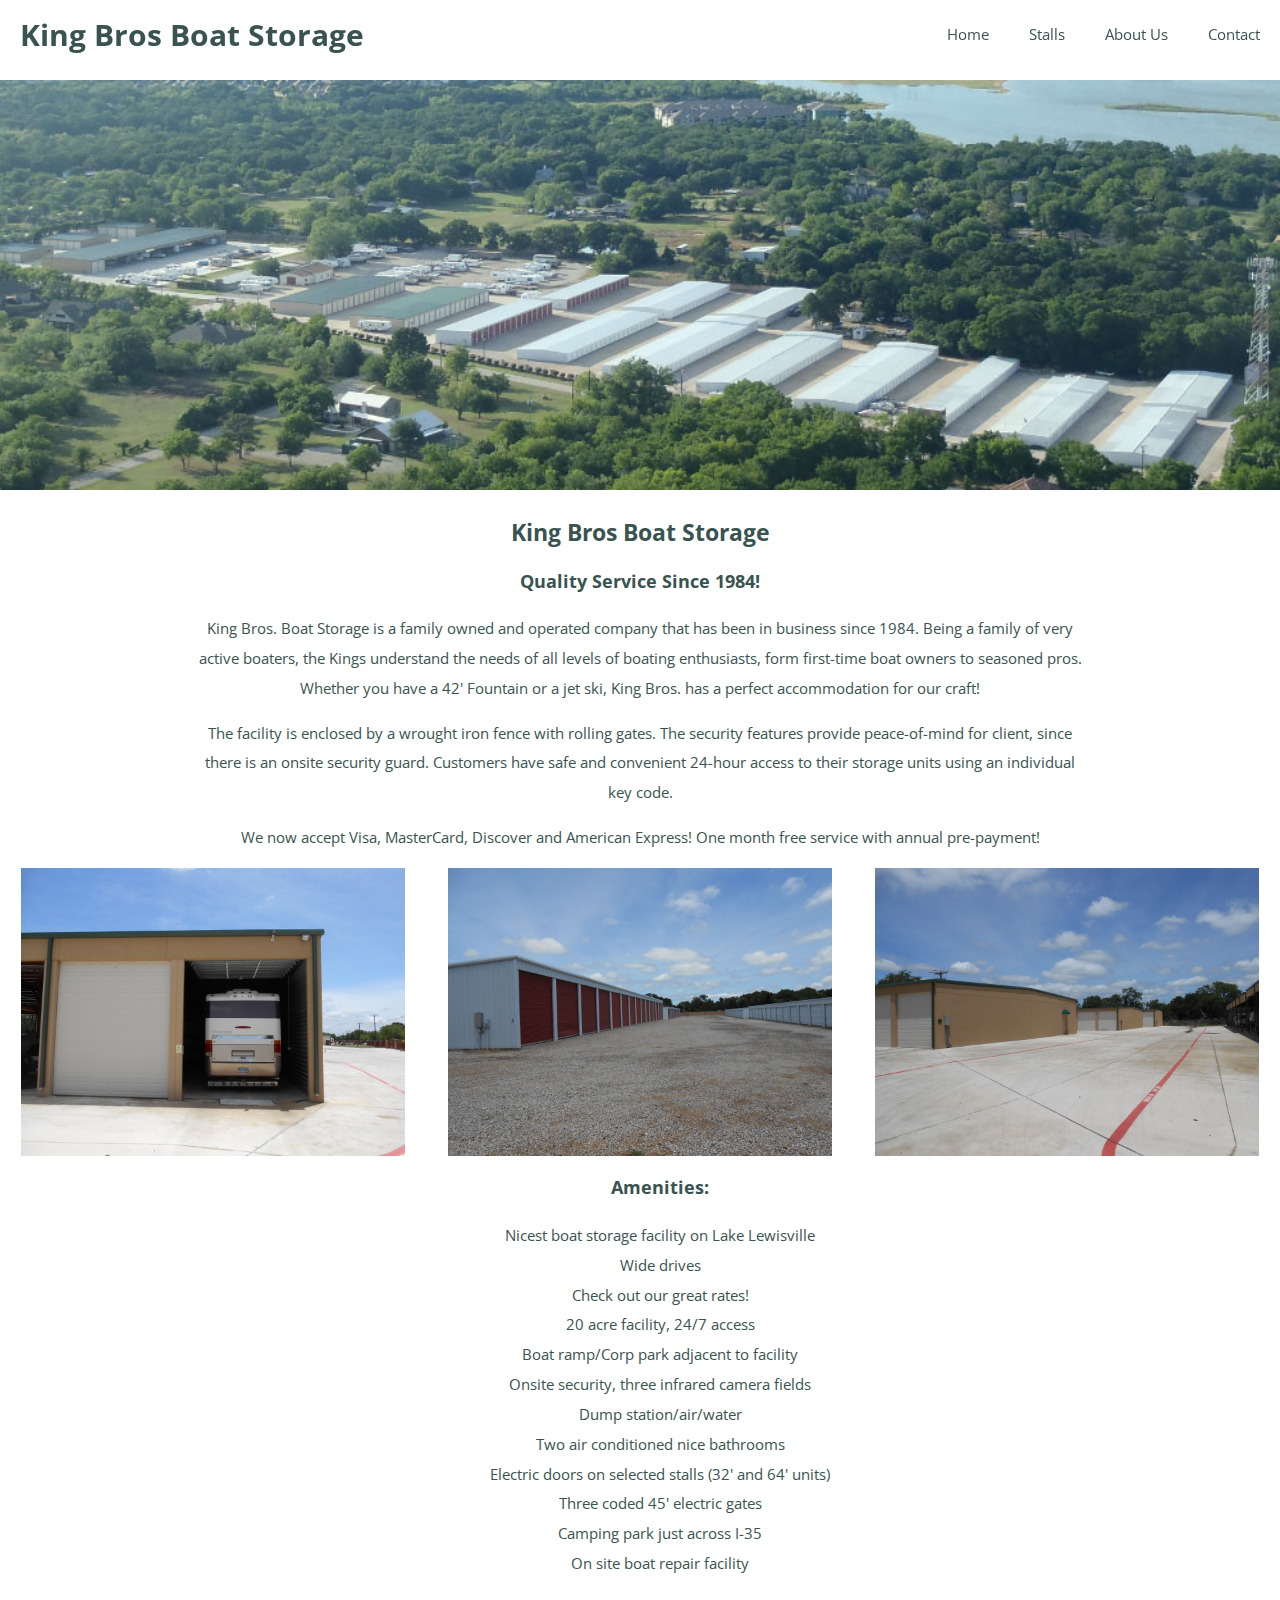
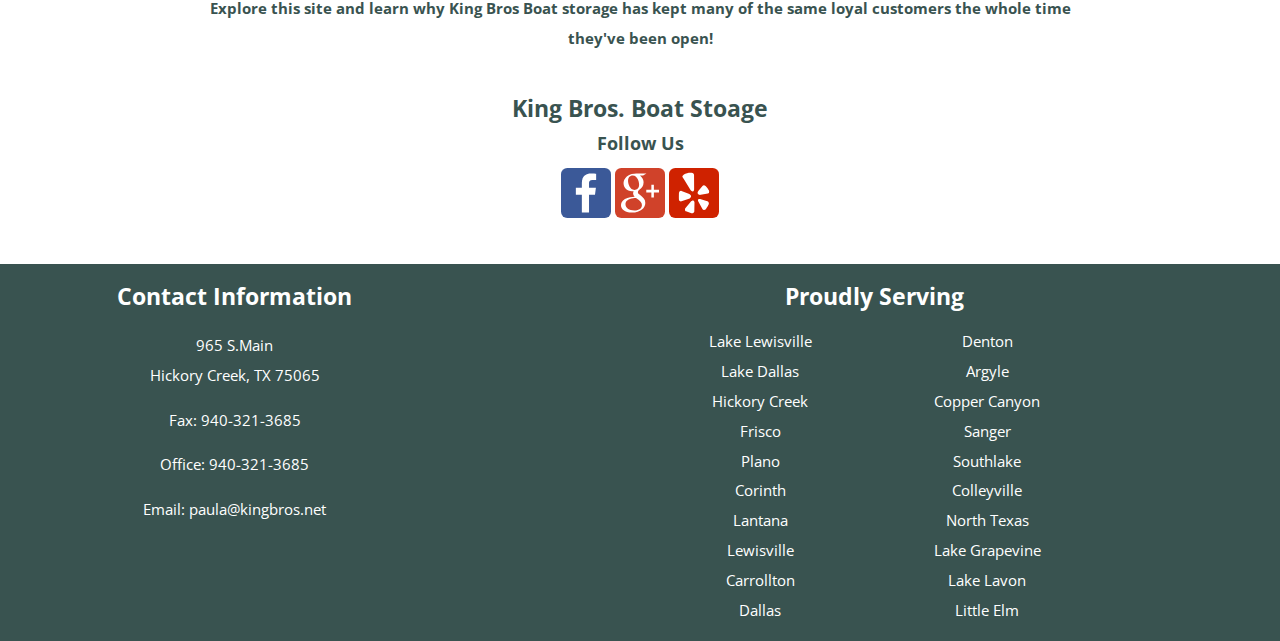
<file: index.html>
<!DOCTYPE html>
<html lang="en">
  <head>
    <title>King Bros. Boat Storage | Welcome</title>
    <meta charset="utf-8">
    <meta name="viewport" content="width=device-width, initial-scale=1">
    <meta name="description" content="Qualtiy boat storage business for lake Lewisville, Texas.">
    <meta name="keywords" content="boat storage, stalls, lake lewisville">
    <meta name="author" content="Tiffany Ray">
    <link href="css-stylesheets/homepagess.css" type="text/css" rel="stylesheet">
    <link href="https://fonts.googleapis.com/css?family=Open+Sans" rel="stylesheet">
  </head>
  <body>


    <header class="nav_bar">
      <div class="overlay-menu"></div>
      <h1>King Bros Boat Storage</h1>
      <nav class="nav-menu"> 
        <div id="mobile-menu" class="burger">
          <div class="line"></div>
          <div class="line"></div>
          <div class="line"></div>
        </div>
        <ul class="nav-ul">
          <li><a href="index.html" class="block">Home</a></li>
          <li><a href="stalls.html" class="block">Stalls</a></li>
          <li><a href="about-us.html" class="block">About Us</a></li>
          <li><a href="contact.html" class="block">Contact</a></li>
        </ul>
      </nav>
    </header>

    <div class="header-img">
      <img src="img/birdseye-view.jpg" alt="">
    </div>

    <main>
      <div class="section_a">
        <h2>King Bros Boat Storage</h2>
          <h3>Quality Service Since 1984!</h3>
          <p>King Bros. Boat Storage is a family owned and operated company that has been in business since 1984. Being a family of very active boaters, the Kings understand the needs of all levels of boating enthusiasts, form first-time boat owners to seasoned pros. Whether you have a 42' Fountain or a jet ski, King Bros. has a perfect accommodation for our craft!</p>
          <p>The facility is enclosed by a wrought iron fence with rolling gates. The security features provide peace-of-mind for client, since there is an onsite security guard. Customers have safe and convenient 24-hour access to their storage units using an individual key code.</p>
          <p>We now accept Visa, MasterCard, Discover and American Express! One month free service with annual pre-payment!</p>
      </div>
<!-- Div for photos -->
      <div class="photo_slider">
        <div>
          <img src="img/gallery-1.JPG">
        </div>
        <div>
          <img src="img/gallery-2.JPG">
        </div>
        <div>
          <img src="img/gallery-3.JPG">
        </div>
      </div>
      <div class="section_a">
        <ul><h3>Amenities:</h3>
          <li>Nicest boat storage facility on Lake Lewisville</li>
          <li>Wide drives</li>
          <li>Check out our great rates!</li>
          <li>20 acre facility, 24/7 access</li>
          <li>Boat ramp/Corp park adjacent to facility</li>
          <li>Onsite security, three infrared camera fields</li>
          <li>Dump station/air/water</li>
          <li>Two air conditioned nice bathrooms</li>
          <li>Electric doors on selected stalls (32' and 64' units)</li>
          <li>Three coded 45' electric gates</li>
          <li>Camping park just across I-35</li>
          <li>On site boat repair facility</li>
    	   </ul>
    	   <p><strong>Explore this site and learn why King Bros Boat storage has kept many of the same loyal customers the whole time they've been open!</strong></p>
    	  </div>
    </main>

  <footer>
    <div class="footer_header">
      <h2 class="footer_header-title">King Bros. Boat Stoage</h2>
      <h3 class="footer_header-follow">Follow Us</h3>
      <div class="footer_social">
        <!-- Facebook -->
        <a href="https://www.facebook.com/pages/King-Bros-Boat-Storage/121901761202083" class="footer_social-icon" target="_blank"><?xml version="1.0" ?><svg height="50" id="Layer_1" version="1.1" viewBox="0 0 512 512" width="50" xml:space="preserve" xmlns="http://www.w3.org/2000/svg" xmlns:cc="http://creativecommons.org/ns#" xmlns:dc="http://purl.org/dc/elements/1.1/" xmlns:inkscape="http://www.inkscape.org/namespaces/inkscape" xmlns:rdf="http://www.w3.org/1999/02/22-rdf-syntax-ns#" xmlns:sodipodi="http://sodipodi.sourceforge.net/DTD/sodipodi-0.dtd" xmlns:svg="http://www.w3.org/2000/svg"><defs id="defs12"/><g id="g5991"><rect height="512" id="rect2987" rx="64" ry="64" style="fill:#3b5998;fill-opacity:1;fill-rule:nonzero;stroke:none" width="512" x="0" y="0"/><path d="M 286.96783,455.99972 V 273.53753 h 61.244 l 9.1699,-71.10266 h -70.41246 v -45.39493 c 0,-20.58828 5.72066,-34.61942 35.23496,-34.61942 l 37.6554,-0.0112 V 58.807915 c -6.5097,-0.87381 -28.8571,-2.80794 -54.8675,-2.80794 -54.28803,0 -91.44995,33.14585 -91.44995,93.998125 v 52.43708 h -61.40181 v 71.10266 h 61.40039 v 182.46219 h 73.42707 z" id="f_1_" style="fill:#ffffff"/></g></svg></a>
        <!-- Google Social -->
        <a href="#" class="footer_social-icon"><?xml version="1.0" ?><svg height="50" id="Layer_1" version="1.1" viewBox="0 0 512 512" width="50" xml:space="preserve" xmlns="http://www.w3.org/2000/svg" xmlns:cc="http://creativecommons.org/ns#" xmlns:dc="http://purl.org/dc/elements/1.1/" xmlns:inkscape="http://www.inkscape.org/namespaces/inkscape" xmlns:rdf="http://www.w3.org/1999/02/22-rdf-syntax-ns#" xmlns:sodipodi="http://sodipodi.sourceforge.net/DTD/sodipodi-0.dtd" xmlns:svg="http://www.w3.org/2000/svg"><defs id="defs12"/><g id="g5956"><rect height="512" id="rect2987" rx="64" ry="64" style="fill:#d0422a;fill-opacity:1;fill-rule:nonzero;stroke:none" width="512" x="0" y="0"/><g id="g9-4" transform="matrix(1.5183435,0,0,1.5183435,-132.96848,-113.47295)"><g id="g11"><path d="m 263.2,262.02 -12.355,-9.595 c -3.762,-3.121 -8.91,-7.24 -8.91,-14.779 0,-7.571 5.148,-12.385 9.612,-16.841 14.393,-11.329 28.771,-23.383 28.771,-48.791 0,-26.125 -16.438,-39.866 -24.317,-46.389 h 21.243 l 22.295,-14.008 h -67.548 c -18.535,0 -45.246,4.386 -64.802,20.531 -14.743,12.714 -21.93,30.249 -21.93,46.034 0,26.793 20.576,53.955 56.903,53.955 3.434,0 7.185,-0.337 10.962,-0.688 -1.697,4.128 -3.413,7.565 -3.413,13.4 0,10.64 5.47,17.168 10.29,23.346 -15.434,1.064 -44.252,2.771 -65.498,15.829 -20.229,12.032 -26.389,29.542 -26.389,41.903 0,25.44 23.981,49.135 73.7,49.135 58.965,0 90.176,-32.623 90.176,-64.922 0.01,-23.732 -13.7,-35.41 -28.79,-48.12 z m -44.909,-39.51 c -29.497,0 -42.861,-38.131 -42.861,-61.141 0,-8.959 1.695,-18.206 7.531,-25.43 5.5,-6.879 15.077,-11.344 24.018,-11.344 28.436,0 43.184,38.475 43.184,63.219 0,6.191 -0.682,17.161 -8.566,25.095 -5.516,5.499 -14.742,9.601 -23.306,9.601 z m 0.335,138.156 c -36.679,0 -60.332,-17.547 -60.332,-41.943 0,-24.391 21.93,-32.642 29.479,-35.373 14.389,-4.844 32.909,-5.519 35.999,-5.519 3.428,0 5.143,0 7.871,0.345 26.078,18.555 37.398,27.807 37.398,45.375 0,21.271 -17.494,37.115 -50.415,37.115 z" id="path13-7" style="fill:#ffffff"/><polygon id="polygon15" points="349.78,273.703 349.78,239.142 384.245,239.142 384.245,221.987 349.78,221.987 349.78,187.634 332.812,187.634 332.812,221.987 298.517,221.987 298.517,239.142 332.812,239.142 332.812,273.703 " style="fill:#ffffff"/></g></g></g></svg></a>
        <!-- Yelp -->
        <a href="#" class="footer_social-icon"><?xml version="1.0" ?><svg height="50" id="Layer_1" version="1.1" viewBox="0 0 512 512" width="50" xml:space="preserve" xmlns="http://www.w3.org/2000/svg" xmlns:cc="http://creativecommons.org/ns#" xmlns:dc="http://purl.org/dc/elements/1.1/" xmlns:inkscape="http://www.inkscape.org/namespaces/inkscape" xmlns:rdf="http://www.w3.org/1999/02/22-rdf-syntax-ns#" xmlns:sodipodi="http://sodipodi.sourceforge.net/DTD/sodipodi-0.dtd" xmlns:svg="http://www.w3.org/2000/svg"><defs id="defs12"/><g id="g3781" transform="translate(297.22034,0)"><rect height="512" id="rect2987" rx="64" ry="64" style="fill:#cf2200;fill-opacity:1;fill-rule:nonzero;stroke:none" width="512" x="-297.22034" y="5.6843419e-014"/><path d="m -144.16236,66.782475 c 21.00377,-16.51353 61.369651,-21.24114 77.983381,-18.01335 16.63221,3.20313 25.31981,12.49959 25.42001,23.82615 l 0.9634,144.381225 c 0.0693,11.34505 -5.81587,21.76369 -13.09614,23.16487 -7.31878,1.37498 -18.08889,-5.36577 -24.0142,-15.01524 L -152.66499,101.33095 c -5.86828,-9.669505 -17.71738,-13.925435 8.50263,-34.548475 z m -25.15333,274.556475 76.272361,-26.99075 c 10.6252,-3.775 20.14672,-14.26147 21.2134,-23.36835 1.02506,-9.10995 -6.69142,-19.92321 -17.17173,-24.06816 l -80.569921,-31.94958 c -10.49263,-4.14958 -22.58683,5.68485 -25.77454,21.77141 0,0 -1.92065,56.02083 0,67.61868 1.94068,11.59014 15.40368,20.76637 26.03043,16.98675 z m 133.042331,13.48458 c 0.21581,-11.37279 -5.84826,-21.18411 -13.48921,-21.88547 -7.65483,-0.70753 -19.79373,5.8128 -27.03545,14.48036 l -53.204591,63.79588 c -7.24173,8.6691 -3.64862,29.02854 6.91185,32.88678 l 55.630831,19.31589 c 10.58667,3.85979 29.24127,-7.54693 29.45553,-18.87966 l 1.73104,-89.71378 z M 95.972041,339.97168 29.261281,320.793 c -10.81633,-3.11064 -23.09551,-2.81624 -27.25279,0.70597 -4.16807,3.47289 -3.12297,14.47419 2.31372,24.39957 l 42.10771,77.05544 c 5.43669,9.91921 27.21272,8.21899 33.20741,-1.4058 0,0 25.376849,-37.43252 30.038189,-51.47511 4.67829,-14.06879 -2.89329,-26.99537 -13.703479,-30.10139 z M 112.21737,231.62641 c -3.00891,-9.75273 -23.860079,-38.48532 -35.158889,-48.27505 -11.28339,-9.82056 -24.19764,-8.59203 -31.47172,0.0309 l -42.98943,51.21613 c -7.28798,8.61669 -9.2379,22.29087 -4.37925,30.32027 4.85247,8.03865 17.80525,12.589 28.79115,10.12114 l 74.365589,-13.78516 c 13.41522,-3.22163 13.89769,-19.88468 10.84255,-29.62817 z" id="Yelp_3_" style="fill:#ffffff"/></g></svg></a>
        <!--
        <a href="#"><img src=""></a>
        <a href="#"><img src=""></a>
      -->
      </div>
    </div>
    <div class="footer_container">
      <div class="footer_contact">
        <h2>Contact Information</h2>
        <div class="footer_info">
          <p>965 S.Main<br>Hickory Creek, TX 75065</p>
          <p>Fax: 940-321-3685</p>
          <p>Office: 940-321-3685</p>
          <p>Email: paula@kingbros.net</p>
         </div>
      </div>
      <div class="footer_cities">
         <h2 class="footer_cities--header">Proudly Serving</h2>
         <div class="cities">
           <p>Lake Lewisville<br>Lake Dallas<br>Hickory Creek<br>Frisco<br>Plano<br>Corinth<br>Lantana<br>Lewisville<br>Carrollton<br>Dallas</p>
           <p>Denton<br>Argyle<br>Copper Canyon<br>Sanger<br>Southlake<br>Colleyville<br>North Texas<br>Lake Grapevine<br>Lake Lavon<br>Little Elm</p>
         </div>
      </div>
    </div>
  </footer>
  <script
  src="https://code.jquery.com/jquery-3.3.1.js"
  integrity="sha256-2Kok7MbOyxpgUVvAk/HJ2jigOSYS2auK4Pfzbm7uH60=" crossorigin="anonymous">
    </script>
  <script src="responsive-navbar.js"></script>
  </body>
</html>
</file>
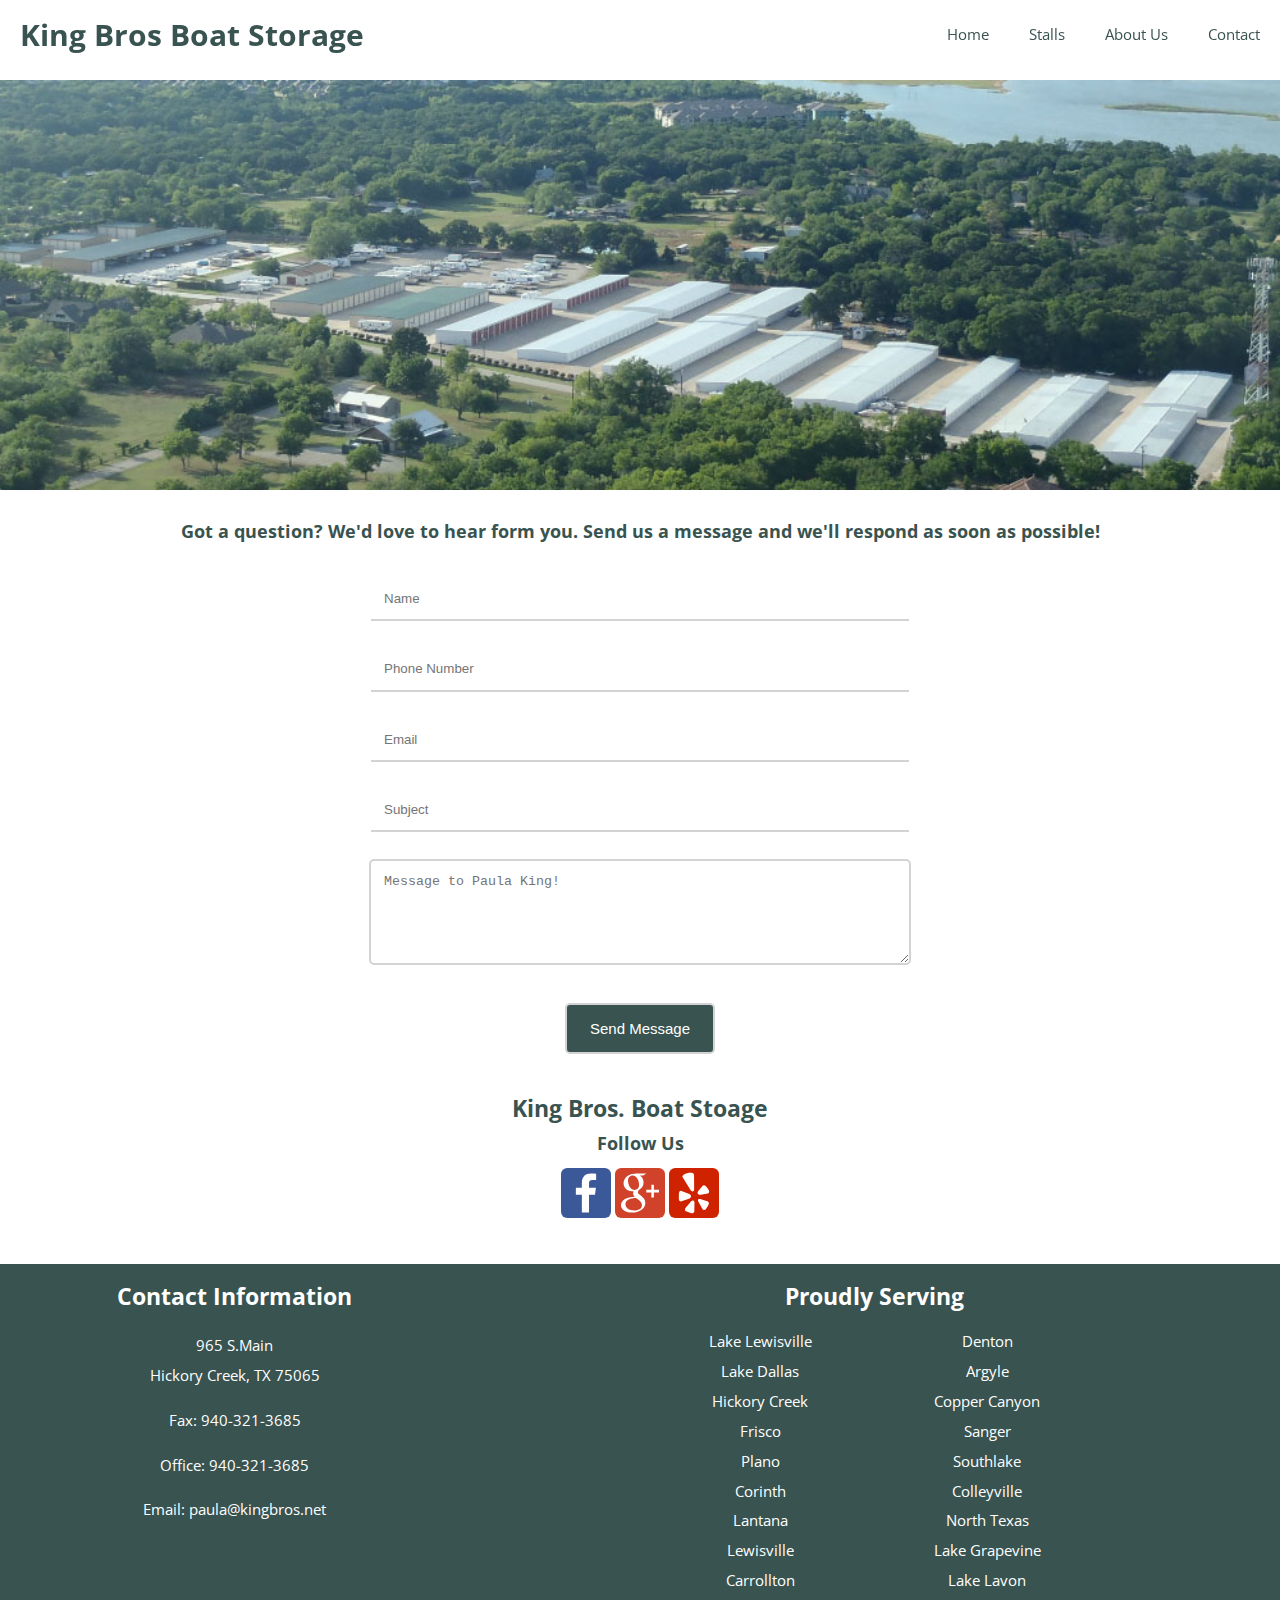
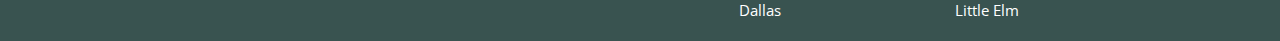
<file: contact.html>
<!DOCTYPE HTML>
<html lang="en">
  <head>
    <title>King Bros. | Contact Us</title>
    <meta charset="utf-8">
    <meta name="viewport" content="width=devide-width, initial-scale=1">
    <meta name="description" content="Qualtiy boat storage business for lake Lewisville, Texas.">
    <meta name="keywords" content="boat storage, stalls, lake lewisville">
    <meta name="author" content="Tiffany Ray">
    <link href="css-stylesheets/homepagess.css" type="text/css" rel="stylesheet">
    <link href="css-stylesheets/contactcss.css" type="text/css" rel="stylesheet">
    <link href="https://fonts.googleapis.com/css?family=Open+Sans" rel="stylesheet">
  </head>

  <body>
    <header class="nav_bar">
        <div class="overlay-menu"></div>
        <h1>King Bros Boat Storage</h1>
        <nav class="nav-menu"> 
          <div id="mobile-menu" class="burger">
            <div class="line"></div>
            <div class="line"></div>
            <div class="line"></div>
          </div>
          <ul class="nav-ul">
            <li><a href="index.html" class="block">Home</a></li>
            <li><a href="stalls.html" class="block">Stalls</a></li>
            <li><a href="about-us.html" class="block">About Us</a></li>
            <li><a href="contact.html" class="block">Contact</a></li>
          </ul>
        </nav>
      </header>

    <div class="header-img">
      <img src="img/birdseye-view.jpg" alt="">
    </div>

    <div class="contact">
      <h3>Got a question? We'd love to hear form you. Send us a message and we'll respond as soon as possible!</h3>
        <form class="contact_form">
          <div>
            <input id="name" type="text" name="name" maxlength="30" placeholder="Name" required />
          </div>
          <div>
            <input id="number" type="tel" name="phone number" placeholder="Phone Number"/>
          </div>
          <div>
            <input id="email" type="text" name="email" placeholder="Email" required />
          </div>
          <div>
            <input id="subject" type="text" name="subject" placeholder="Subject" required />
          </div>
          <div>
            <textarea id="message" type="text" name="message" placeholder="Message to Paula King!" rows="5" required></textarea>
          </div>
          <input id="submit" type="submit" value="Send Message" />
        </form>
    </div>
    <footer>
      <div class="footer_header">
        <h2 class="footer_header-title">King Bros. Boat Stoage</h2>
        <h3 class="footer_header-follow">Follow Us</h3>
        <div class="footer_social">
          <!-- Facebook -->
          <a href="#" class="footer_social-icon"><?xml version="1.0" ?><svg height="50" id="Layer_1" version="1.1" viewBox="0 0 512 512" width="50" xml:space="preserve" xmlns="http://www.w3.org/2000/svg" xmlns:cc="http://creativecommons.org/ns#" xmlns:dc="http://purl.org/dc/elements/1.1/" xmlns:inkscape="http://www.inkscape.org/namespaces/inkscape" xmlns:rdf="http://www.w3.org/1999/02/22-rdf-syntax-ns#" xmlns:sodipodi="http://sodipodi.sourceforge.net/DTD/sodipodi-0.dtd" xmlns:svg="http://www.w3.org/2000/svg"><defs id="defs12"/><g id="g5991"><rect height="512" id="rect2987" rx="64" ry="64" style="fill:#3b5998;fill-opacity:1;fill-rule:nonzero;stroke:none" width="512" x="0" y="0"/><path d="M 286.96783,455.99972 V 273.53753 h 61.244 l 9.1699,-71.10266 h -70.41246 v -45.39493 c 0,-20.58828 5.72066,-34.61942 35.23496,-34.61942 l 37.6554,-0.0112 V 58.807915 c -6.5097,-0.87381 -28.8571,-2.80794 -54.8675,-2.80794 -54.28803,0 -91.44995,33.14585 -91.44995,93.998125 v 52.43708 h -61.40181 v 71.10266 h 61.40039 v 182.46219 h 73.42707 z" id="f_1_" style="fill:#ffffff"/></g></svg></a>
          <!-- Google Social -->
          <a href="#" class="footer_social-icon"><?xml version="1.0" ?><svg height="50" id="Layer_1" version="1.1" viewBox="0 0 512 512" width="50" xml:space="preserve" xmlns="http://www.w3.org/2000/svg" xmlns:cc="http://creativecommons.org/ns#" xmlns:dc="http://purl.org/dc/elements/1.1/" xmlns:inkscape="http://www.inkscape.org/namespaces/inkscape" xmlns:rdf="http://www.w3.org/1999/02/22-rdf-syntax-ns#" xmlns:sodipodi="http://sodipodi.sourceforge.net/DTD/sodipodi-0.dtd" xmlns:svg="http://www.w3.org/2000/svg"><defs id="defs12"/><g id="g5956"><rect height="512" id="rect2987" rx="64" ry="64" style="fill:#d0422a;fill-opacity:1;fill-rule:nonzero;stroke:none" width="512" x="0" y="0"/><g id="g9-4" transform="matrix(1.5183435,0,0,1.5183435,-132.96848,-113.47295)"><g id="g11"><path d="m 263.2,262.02 -12.355,-9.595 c -3.762,-3.121 -8.91,-7.24 -8.91,-14.779 0,-7.571 5.148,-12.385 9.612,-16.841 14.393,-11.329 28.771,-23.383 28.771,-48.791 0,-26.125 -16.438,-39.866 -24.317,-46.389 h 21.243 l 22.295,-14.008 h -67.548 c -18.535,0 -45.246,4.386 -64.802,20.531 -14.743,12.714 -21.93,30.249 -21.93,46.034 0,26.793 20.576,53.955 56.903,53.955 3.434,0 7.185,-0.337 10.962,-0.688 -1.697,4.128 -3.413,7.565 -3.413,13.4 0,10.64 5.47,17.168 10.29,23.346 -15.434,1.064 -44.252,2.771 -65.498,15.829 -20.229,12.032 -26.389,29.542 -26.389,41.903 0,25.44 23.981,49.135 73.7,49.135 58.965,0 90.176,-32.623 90.176,-64.922 0.01,-23.732 -13.7,-35.41 -28.79,-48.12 z m -44.909,-39.51 c -29.497,0 -42.861,-38.131 -42.861,-61.141 0,-8.959 1.695,-18.206 7.531,-25.43 5.5,-6.879 15.077,-11.344 24.018,-11.344 28.436,0 43.184,38.475 43.184,63.219 0,6.191 -0.682,17.161 -8.566,25.095 -5.516,5.499 -14.742,9.601 -23.306,9.601 z m 0.335,138.156 c -36.679,0 -60.332,-17.547 -60.332,-41.943 0,-24.391 21.93,-32.642 29.479,-35.373 14.389,-4.844 32.909,-5.519 35.999,-5.519 3.428,0 5.143,0 7.871,0.345 26.078,18.555 37.398,27.807 37.398,45.375 0,21.271 -17.494,37.115 -50.415,37.115 z" id="path13-7" style="fill:#ffffff"/><polygon id="polygon15" points="349.78,273.703 349.78,239.142 384.245,239.142 384.245,221.987 349.78,221.987 349.78,187.634 332.812,187.634 332.812,221.987 298.517,221.987 298.517,239.142 332.812,239.142 332.812,273.703 " style="fill:#ffffff"/></g></g></g></svg></a>
          <!-- Yelp -->
          <a href="#" class="footer_social-icon"><?xml version="1.0" ?><svg height="50" id="Layer_1" version="1.1" viewBox="0 0 512 512" width="50" xml:space="preserve" xmlns="http://www.w3.org/2000/svg" xmlns:cc="http://creativecommons.org/ns#" xmlns:dc="http://purl.org/dc/elements/1.1/" xmlns:inkscape="http://www.inkscape.org/namespaces/inkscape" xmlns:rdf="http://www.w3.org/1999/02/22-rdf-syntax-ns#" xmlns:sodipodi="http://sodipodi.sourceforge.net/DTD/sodipodi-0.dtd" xmlns:svg="http://www.w3.org/2000/svg"><defs id="defs12"/><g id="g3781" transform="translate(297.22034,0)"><rect height="512" id="rect2987" rx="64" ry="64" style="fill:#cf2200;fill-opacity:1;fill-rule:nonzero;stroke:none" width="512" x="-297.22034" y="5.6843419e-014"/><path d="m -144.16236,66.782475 c 21.00377,-16.51353 61.369651,-21.24114 77.983381,-18.01335 16.63221,3.20313 25.31981,12.49959 25.42001,23.82615 l 0.9634,144.381225 c 0.0693,11.34505 -5.81587,21.76369 -13.09614,23.16487 -7.31878,1.37498 -18.08889,-5.36577 -24.0142,-15.01524 L -152.66499,101.33095 c -5.86828,-9.669505 -17.71738,-13.925435 8.50263,-34.548475 z m -25.15333,274.556475 76.272361,-26.99075 c 10.6252,-3.775 20.14672,-14.26147 21.2134,-23.36835 1.02506,-9.10995 -6.69142,-19.92321 -17.17173,-24.06816 l -80.569921,-31.94958 c -10.49263,-4.14958 -22.58683,5.68485 -25.77454,21.77141 0,0 -1.92065,56.02083 0,67.61868 1.94068,11.59014 15.40368,20.76637 26.03043,16.98675 z m 133.042331,13.48458 c 0.21581,-11.37279 -5.84826,-21.18411 -13.48921,-21.88547 -7.65483,-0.70753 -19.79373,5.8128 -27.03545,14.48036 l -53.204591,63.79588 c -7.24173,8.6691 -3.64862,29.02854 6.91185,32.88678 l 55.630831,19.31589 c 10.58667,3.85979 29.24127,-7.54693 29.45553,-18.87966 l 1.73104,-89.71378 z M 95.972041,339.97168 29.261281,320.793 c -10.81633,-3.11064 -23.09551,-2.81624 -27.25279,0.70597 -4.16807,3.47289 -3.12297,14.47419 2.31372,24.39957 l 42.10771,77.05544 c 5.43669,9.91921 27.21272,8.21899 33.20741,-1.4058 0,0 25.376849,-37.43252 30.038189,-51.47511 4.67829,-14.06879 -2.89329,-26.99537 -13.703479,-30.10139 z M 112.21737,231.62641 c -3.00891,-9.75273 -23.860079,-38.48532 -35.158889,-48.27505 -11.28339,-9.82056 -24.19764,-8.59203 -31.47172,0.0309 l -42.98943,51.21613 c -7.28798,8.61669 -9.2379,22.29087 -4.37925,30.32027 4.85247,8.03865 17.80525,12.589 28.79115,10.12114 l 74.365589,-13.78516 c 13.41522,-3.22163 13.89769,-19.88468 10.84255,-29.62817 z" id="Yelp_3_" style="fill:#ffffff"/></g></svg></a>
          <!--
          <a href="#"><img src=""></a>
          <a href="#"><img src=""></a>
        -->
        </div>
      </div>
      <div class="footer_container">
        <div class="footer_contact">
          <h2>Contact Information</h2>
          <div class="footer_info">
            <p>965 S.Main<br>Hickory Creek, TX 75065</p>
            <p>Fax: 940-321-3685</p>
            <p>Office: 940-321-3685</p>
            <p>Email: paula@kingbros.net</p>
           </div>
        </div>
        <div class="footer_cities">
           <h2 class="footer_cities--header">Proudly Serving</h2>
           <div class="cities">
             <p>Lake Lewisville<br>Lake Dallas<br>Hickory Creek<br>Frisco<br>Plano<br>Corinth<br>Lantana<br>Lewisville<br>Carrollton<br>Dallas</p>
             <p>Denton<br>Argyle<br>Copper Canyon<br>Sanger<br>Southlake<br>Colleyville<br>North Texas<br>Lake Grapevine<br>Lake Lavon<br>Little Elm</p>
           </div>
        </div>
      </div>
    </footer>
    <script
  src="https://code.jquery.com/jquery-3.3.1.js"
  integrity="sha256-2Kok7MbOyxpgUVvAk/HJ2jigOSYS2auK4Pfzbm7uH60=" crossorigin="anonymous">
    </script>
    <script src="responsive-navbar.js"></script>
  </body>
</html>
</file>
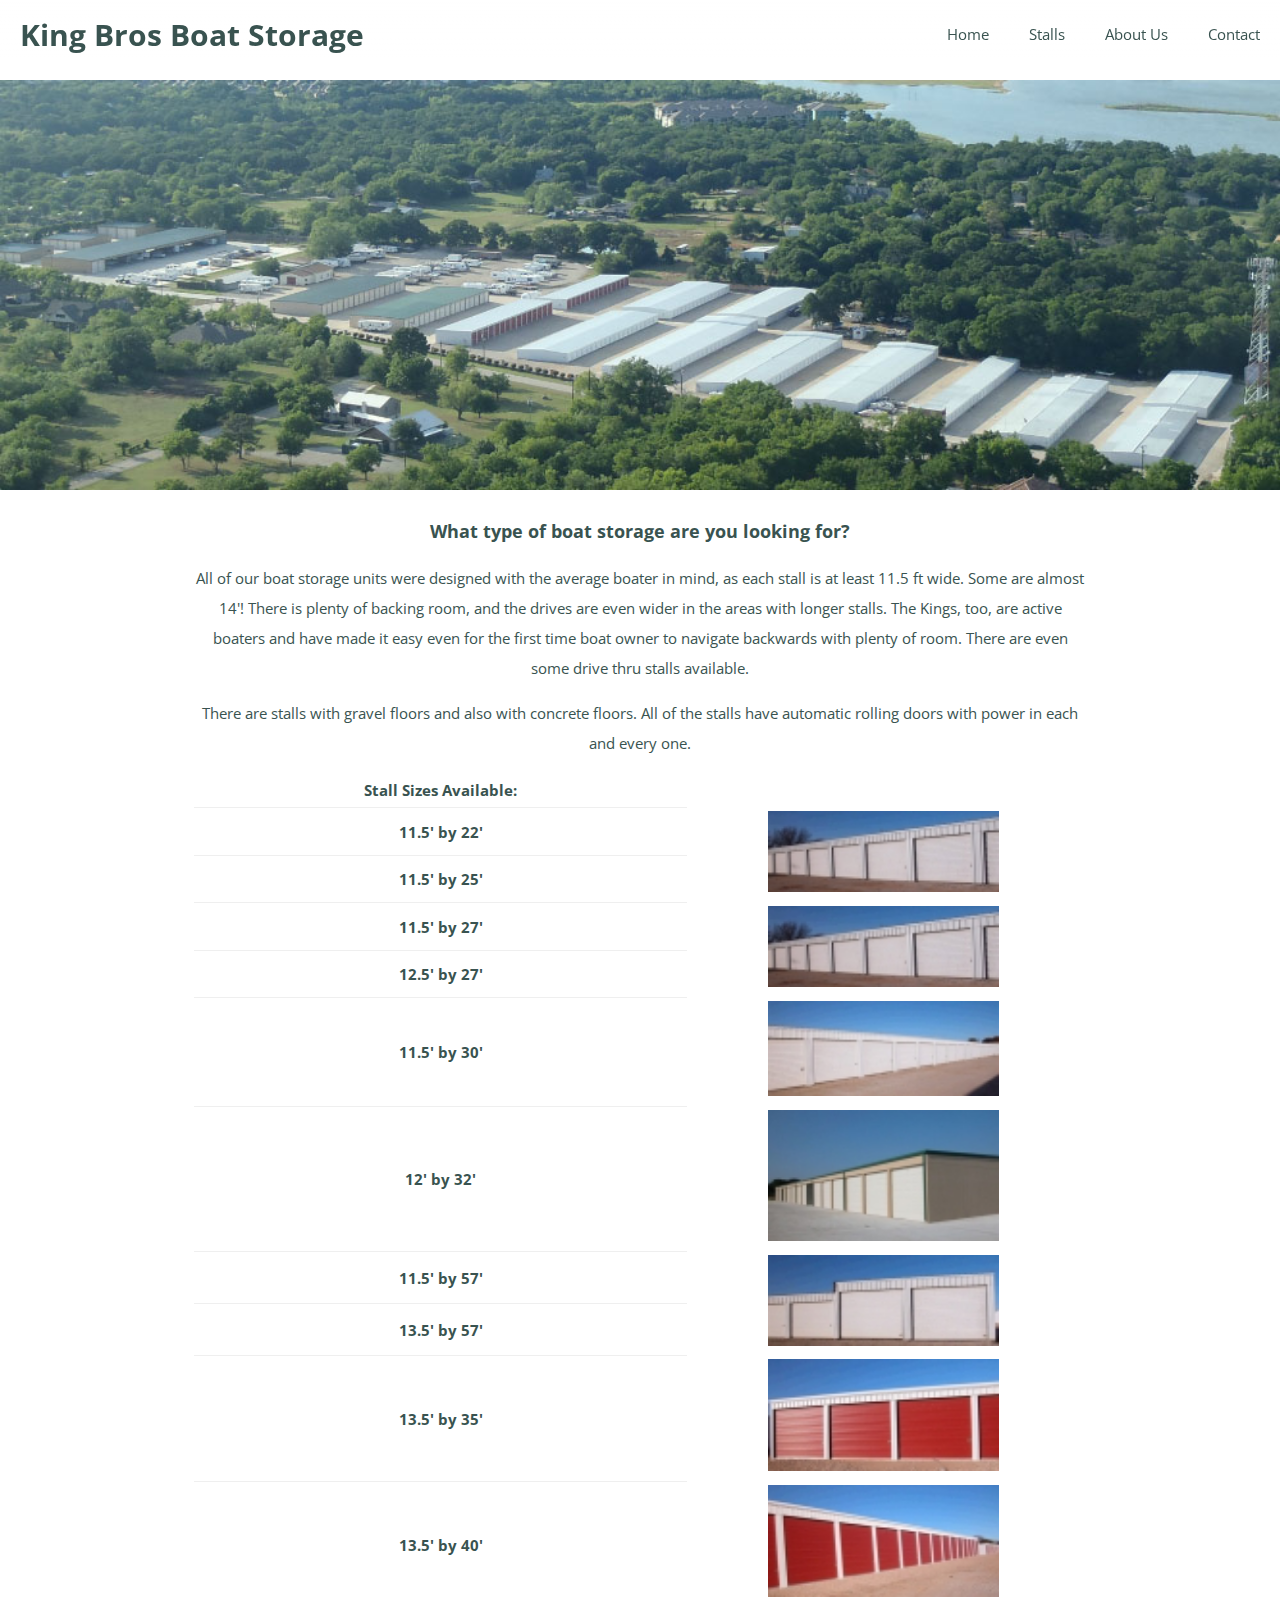
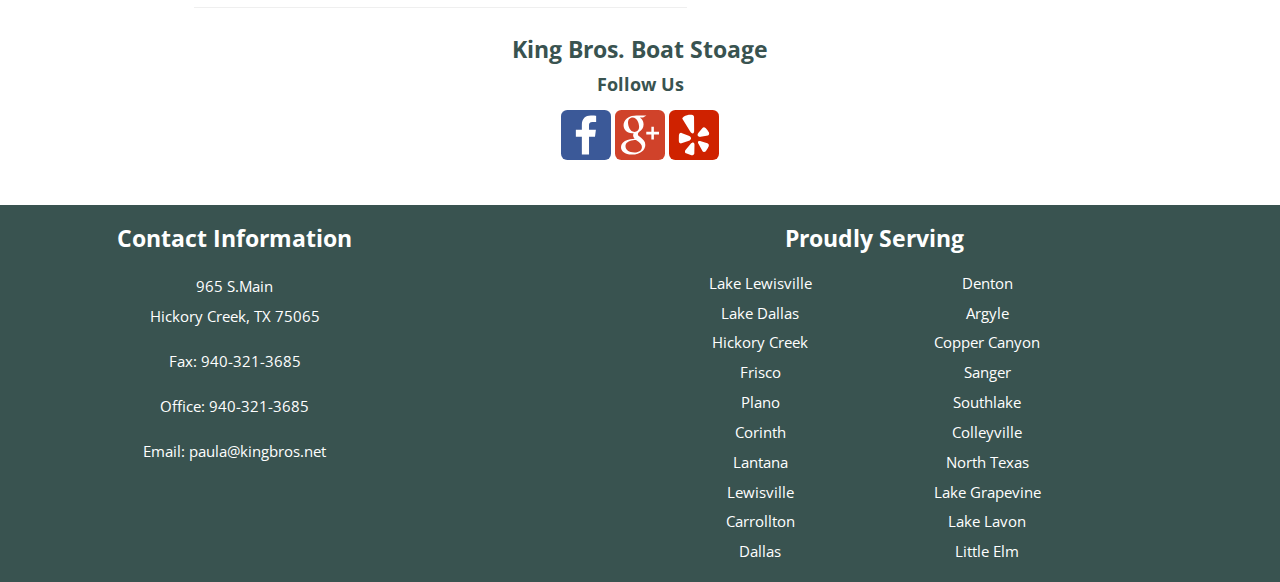
<file: stalls.html>
<!DOCTYPE html>
<html lan="en">
  <head>
    <title>King Bros. | Stalls</title>
    <meta charset="utf-8">
    <meta name="viewport" content="width=devide-width, initial-scale=1">
    <meta name="description" content="Qualtiy boat storage business for lake Lewisville, Texas.">
    <meta name="keywords" content="boat storage, stalls, lake lewisville">
    <meta name="author" content="Tiffany Ray">
    <link href="css-stylesheets/homepagess.css" type="text/css" rel="stylesheet">
    <link href="https://fonts.googleapis.com/css?family=Open+Sans" rel="stylesheet">
  </head>
  <body>
    
      <header class="nav_bar">
          <div class="overlay-menu"></div>
          <h1>King Bros Boat Storage</h1>
          <nav class="nav-menu"> 
            <div id="mobile-menu" class="burger">
              <div class="line"></div>
              <div class="line"></div>
              <div class="line"></div>
            </div>
            <ul class="nav-ul">
              <li><a href="index.html" class="block">Home</a></li>
              <li><a href="stalls.html" class="block">Stalls</a></li>
              <li><a href="about-us.html" class="block">About Us</a></li>
              <li><a href="contact.html" class="block">Contact</a></li>
            </ul>
          </nav>
        </header>

    <div class="header-img">
      <img src="img/birdseye-view.jpg" alt="">
    </div>

    <div class="section_a">
      <h3>What type of boat storage are you looking for?</h3>
      <p>All of our boat storage units were designed with the average boater in mind, as each stall is at least 11.5 ft wide. Some are almost 14'! There is plenty of backing room, and the drives are even wider in the areas with longer stalls. The Kings, too, are active boaters and have made it easy even for the first time boat owner to navigate backwards with plenty of room. There are even some drive thru stalls available.</p>
      <p>There are stalls with gravel floors and also with concrete floors. All of the stalls have automatic rolling doors with power in each and every one.</p>


      <table class="table_stalls">
        <thead>
          <th scope="row">Stall Sizes Available:</th>
        <tbody>
          <tr>
            <th scope="row">11.5' by 22'</th>
            <td rowspan="2"><img src="img/11.5X25.jpg" class="table_img"></td>
          </tr>
          <tr>
            <th scope="row">11.5' by 25'</th>
            <td></td> <!-- Blank Cell -->
          </tr>
          <tr>
            <th scope="row">11.5' by 27'</td>
            <td rowspan="2"><img src="img/11.5X25.jpg" class="table_img"></td>
          </tr>
          <tr>
            <th scope="row">12.5' by 27'</td>
            <td></td> <!-- Blank Cell -->
          </tr>
          <tr>
            <th scope="row">11.5' by 30'</td>
            <td><img src="img/11.5X30.jpg" class="table_img"></td>
          </tr>
          <tr>
            <th scope="row"> 12' by 32'</th>
            <td><img src="img/12X32-1.jpg" class="table_img"></td>
          </tr>
          <tr>
            <th scope="row">11.5' by 57'</td>
            <td rowspan="2"><img src="img/13.5X57.jpg" class="table_img"></td>
          </tr>
          <tr>
            <th scope="row">13.5' by 57'</td>
            <td></td> <!-- Blank Cell -->
          </tr>
          <tr>
            <th scope="row">13.5' by 35'</td>
            <td><img src="img/13.5X35.jpg" class="table_img"></td>
          </tr>
            <th scope="row">13.5' by 40'</td>
            <td><img src="img/13.5X40.jpg" class="table_img"></td>
        </table>
    </div>

    <footer>
      <div class="footer_header">
        <h2 class="footer_header-title">King Bros. Boat Stoage</h2>
        <h3 class="footer_header-follow">Follow Us</h3>
        <div class="footer_social">
          <!-- Facebook -->
          <a href="#" class="footer_social-icon"><?xml version="1.0" ?><svg height="50" id="Layer_1" version="1.1" viewBox="0 0 512 512" width="50" xml:space="preserve" xmlns="http://www.w3.org/2000/svg" xmlns:cc="http://creativecommons.org/ns#" xmlns:dc="http://purl.org/dc/elements/1.1/" xmlns:inkscape="http://www.inkscape.org/namespaces/inkscape" xmlns:rdf="http://www.w3.org/1999/02/22-rdf-syntax-ns#" xmlns:sodipodi="http://sodipodi.sourceforge.net/DTD/sodipodi-0.dtd" xmlns:svg="http://www.w3.org/2000/svg"><defs id="defs12"/><g id="g5991"><rect height="512" id="rect2987" rx="64" ry="64" style="fill:#3b5998;fill-opacity:1;fill-rule:nonzero;stroke:none" width="512" x="0" y="0"/><path d="M 286.96783,455.99972 V 273.53753 h 61.244 l 9.1699,-71.10266 h -70.41246 v -45.39493 c 0,-20.58828 5.72066,-34.61942 35.23496,-34.61942 l 37.6554,-0.0112 V 58.807915 c -6.5097,-0.87381 -28.8571,-2.80794 -54.8675,-2.80794 -54.28803,0 -91.44995,33.14585 -91.44995,93.998125 v 52.43708 h -61.40181 v 71.10266 h 61.40039 v 182.46219 h 73.42707 z" id="f_1_" style="fill:#ffffff"/></g></svg></a>
          <!-- Google Social -->
          <a href="#" class="footer_social-icon"><?xml version="1.0" ?><svg height="50" id="Layer_1" version="1.1" viewBox="0 0 512 512" width="50" xml:space="preserve" xmlns="http://www.w3.org/2000/svg" xmlns:cc="http://creativecommons.org/ns#" xmlns:dc="http://purl.org/dc/elements/1.1/" xmlns:inkscape="http://www.inkscape.org/namespaces/inkscape" xmlns:rdf="http://www.w3.org/1999/02/22-rdf-syntax-ns#" xmlns:sodipodi="http://sodipodi.sourceforge.net/DTD/sodipodi-0.dtd" xmlns:svg="http://www.w3.org/2000/svg"><defs id="defs12"/><g id="g5956"><rect height="512" id="rect2987" rx="64" ry="64" style="fill:#d0422a;fill-opacity:1;fill-rule:nonzero;stroke:none" width="512" x="0" y="0"/><g id="g9-4" transform="matrix(1.5183435,0,0,1.5183435,-132.96848,-113.47295)"><g id="g11"><path d="m 263.2,262.02 -12.355,-9.595 c -3.762,-3.121 -8.91,-7.24 -8.91,-14.779 0,-7.571 5.148,-12.385 9.612,-16.841 14.393,-11.329 28.771,-23.383 28.771,-48.791 0,-26.125 -16.438,-39.866 -24.317,-46.389 h 21.243 l 22.295,-14.008 h -67.548 c -18.535,0 -45.246,4.386 -64.802,20.531 -14.743,12.714 -21.93,30.249 -21.93,46.034 0,26.793 20.576,53.955 56.903,53.955 3.434,0 7.185,-0.337 10.962,-0.688 -1.697,4.128 -3.413,7.565 -3.413,13.4 0,10.64 5.47,17.168 10.29,23.346 -15.434,1.064 -44.252,2.771 -65.498,15.829 -20.229,12.032 -26.389,29.542 -26.389,41.903 0,25.44 23.981,49.135 73.7,49.135 58.965,0 90.176,-32.623 90.176,-64.922 0.01,-23.732 -13.7,-35.41 -28.79,-48.12 z m -44.909,-39.51 c -29.497,0 -42.861,-38.131 -42.861,-61.141 0,-8.959 1.695,-18.206 7.531,-25.43 5.5,-6.879 15.077,-11.344 24.018,-11.344 28.436,0 43.184,38.475 43.184,63.219 0,6.191 -0.682,17.161 -8.566,25.095 -5.516,5.499 -14.742,9.601 -23.306,9.601 z m 0.335,138.156 c -36.679,0 -60.332,-17.547 -60.332,-41.943 0,-24.391 21.93,-32.642 29.479,-35.373 14.389,-4.844 32.909,-5.519 35.999,-5.519 3.428,0 5.143,0 7.871,0.345 26.078,18.555 37.398,27.807 37.398,45.375 0,21.271 -17.494,37.115 -50.415,37.115 z" id="path13-7" style="fill:#ffffff"/><polygon id="polygon15" points="349.78,273.703 349.78,239.142 384.245,239.142 384.245,221.987 349.78,221.987 349.78,187.634 332.812,187.634 332.812,221.987 298.517,221.987 298.517,239.142 332.812,239.142 332.812,273.703 " style="fill:#ffffff"/></g></g></g></svg></a>
          <!-- Yelp -->
          <a href="#" class="footer_social-icon"><?xml version="1.0" ?><svg height="50" id="Layer_1" version="1.1" viewBox="0 0 512 512" width="50" xml:space="preserve" xmlns="http://www.w3.org/2000/svg" xmlns:cc="http://creativecommons.org/ns#" xmlns:dc="http://purl.org/dc/elements/1.1/" xmlns:inkscape="http://www.inkscape.org/namespaces/inkscape" xmlns:rdf="http://www.w3.org/1999/02/22-rdf-syntax-ns#" xmlns:sodipodi="http://sodipodi.sourceforge.net/DTD/sodipodi-0.dtd" xmlns:svg="http://www.w3.org/2000/svg"><defs id="defs12"/><g id="g3781" transform="translate(297.22034,0)"><rect height="512" id="rect2987" rx="64" ry="64" style="fill:#cf2200;fill-opacity:1;fill-rule:nonzero;stroke:none" width="512" x="-297.22034" y="5.6843419e-014"/><path d="m -144.16236,66.782475 c 21.00377,-16.51353 61.369651,-21.24114 77.983381,-18.01335 16.63221,3.20313 25.31981,12.49959 25.42001,23.82615 l 0.9634,144.381225 c 0.0693,11.34505 -5.81587,21.76369 -13.09614,23.16487 -7.31878,1.37498 -18.08889,-5.36577 -24.0142,-15.01524 L -152.66499,101.33095 c -5.86828,-9.669505 -17.71738,-13.925435 8.50263,-34.548475 z m -25.15333,274.556475 76.272361,-26.99075 c 10.6252,-3.775 20.14672,-14.26147 21.2134,-23.36835 1.02506,-9.10995 -6.69142,-19.92321 -17.17173,-24.06816 l -80.569921,-31.94958 c -10.49263,-4.14958 -22.58683,5.68485 -25.77454,21.77141 0,0 -1.92065,56.02083 0,67.61868 1.94068,11.59014 15.40368,20.76637 26.03043,16.98675 z m 133.042331,13.48458 c 0.21581,-11.37279 -5.84826,-21.18411 -13.48921,-21.88547 -7.65483,-0.70753 -19.79373,5.8128 -27.03545,14.48036 l -53.204591,63.79588 c -7.24173,8.6691 -3.64862,29.02854 6.91185,32.88678 l 55.630831,19.31589 c 10.58667,3.85979 29.24127,-7.54693 29.45553,-18.87966 l 1.73104,-89.71378 z M 95.972041,339.97168 29.261281,320.793 c -10.81633,-3.11064 -23.09551,-2.81624 -27.25279,0.70597 -4.16807,3.47289 -3.12297,14.47419 2.31372,24.39957 l 42.10771,77.05544 c 5.43669,9.91921 27.21272,8.21899 33.20741,-1.4058 0,0 25.376849,-37.43252 30.038189,-51.47511 4.67829,-14.06879 -2.89329,-26.99537 -13.703479,-30.10139 z M 112.21737,231.62641 c -3.00891,-9.75273 -23.860079,-38.48532 -35.158889,-48.27505 -11.28339,-9.82056 -24.19764,-8.59203 -31.47172,0.0309 l -42.98943,51.21613 c -7.28798,8.61669 -9.2379,22.29087 -4.37925,30.32027 4.85247,8.03865 17.80525,12.589 28.79115,10.12114 l 74.365589,-13.78516 c 13.41522,-3.22163 13.89769,-19.88468 10.84255,-29.62817 z" id="Yelp_3_" style="fill:#ffffff"/></g></svg></a>
          <!--
          <a href="#"><img src=""></a>
          <a href="#"><img src=""></a>
        -->
        </div>
      </div>
      <div class="footer_container">
        <div class="footer_contact">
          <h2>Contact Information</h2>
          <div class="footer_info">
            <p>965 S.Main<br>Hickory Creek, TX 75065</p>
            <p>Fax: 940-321-3685</p>
            <p>Office: 940-321-3685</p>
            <p>Email: paula@kingbros.net</p>
           </div>
        </div>
        <div class="footer_cities">
           <h2 class="footer_cities--header">Proudly Serving</h2>
           <div class="cities">
             <p>Lake Lewisville<br>Lake Dallas<br>Hickory Creek<br>Frisco<br>Plano<br>Corinth<br>Lantana<br>Lewisville<br>Carrollton<br>Dallas</p>
             <p>Denton<br>Argyle<br>Copper Canyon<br>Sanger<br>Southlake<br>Colleyville<br>North Texas<br>Lake Grapevine<br>Lake Lavon<br>Little Elm</p>
           </div>
        </div>
      </div>
    </footer>
    <script
  src="https://code.jquery.com/jquery-3.3.1.js"
  integrity="sha256-2Kok7MbOyxpgUVvAk/HJ2jigOSYS2auK4Pfzbm7uH60=" crossorigin="anonymous">
    </script>
    <script src="responsive-navbar.js"></script>

  </body>
</html>
</file>
<file: css-stylesheets/homepagess.css>
/* Global */
body {
  font: 15px/1.5 'Open Sans', sans-serif;
  padding: 0;
  margin: 0;
  border: 0;
  color: #395350;
  line-height: 1.99em;
}

ul {
  list-style-type: none;
}

/* Section Content Breaker */



/* Header & Nav bar */
header {
  width: 100vw;
  display: flex;
  justify-content: space-between;
  position: fixed;
}
.overlay-menu {
  position: fixed;
  width: 100vw;
  height: 60px;
  background-image: linear-gradient(hsla(0 , 0%, 100%, 1), hsla(0 , 0%, 100%, .9), hsla(0 , 0%, 100%, .8), hsla( 0, 0%, 100%, .5));
  z-index: -1;
}

header h1 {
  padding: 20px;
  margin: 0 auto 0 0;
}


/* Burger styles  */
.burger {
  width: 40px;
  height: 40px;
  margin: auto 0 auto auto;
  padding: 20px 20px 0 20px;
  cursor: pointer;
}
.line {
  width: 100%;
  height: 5px;
  background-color: #395350;
  margin: 3px 0;
  border-radius: 10px;
}

/* Ul styles */
.nav-ul {
  display: none;
  box-sizing: border-box;
  margin: auto 0 auto auto;
  background: hsla(0, 0%, 100%, .5);
}
.nav-ul a {
  text-decoration: none;
  color: inherit;
}

.nav-ul li {
  list-style-type: none;
  padding: 20px ;
  text-align: right;
}

@media only screen and (min-width: 900px) {
  #mobile-menu {
    display: none;
  }
  .nav-ul {
    display: flex;
    flex-direction: row;
    background: none;
  }
}


/* header image */
div.header-img {
  margin: 0px ;
  padding: 80px 0px 0px;

}

div.header-img img {
  position: center;
  repeat: no-repeat;
  size: cover;
  width: 100%;
  height: auto;
}
/* section a */

div.section_a {
  width: 70%;
  margin: auto;
  text-align: center;
}

/* Photo Slider Home Page */
div.photo_slider {
  display: flex;
  justify-content: space-around;
}

div.photo_slider img {
  margin: 0px;
  display: block;
  width: 30vw;
  height: auto;
}


@media screen and (max-width: 568px) {
  div.photo_slider {
    display: block;
    width: 90vw;
    margin: 10px auto;
}
  div.photo_slider img {
    display: block;
    width: 100%;
    margin: 10px auto;
    padding: 10px inherit;
  }
}

/* About Us */
.about_picture-1 {
  float: left;
  padding: 1em;
}

.about_picture-2 {
  width: 25vw;
  height: auto;
  float: right;
  padding: 1em;
}
/* Stalls Page */

.table_stalls {
  width: 100%;
  justify-content: center;
}


.table_img {
  width: 60%;
  height: auto;
}

.table_stalls th[scope=row] {
  border-bottom: 1px solid #EFEFEF;
}

/* footer */
.footer_header {
  text-align: center;
  margin: 0px;
  padding: 0px;
  height: 13em;
  display: flex;
  flex-direction: column;
  align-content: flex-end;
}

.footer_header-title {
  padding: 25px 0px 0px 0px;
  margin: 0px;
}

.footer_header-follow {
  padding: 5px 0px 10px 0px;
  margin: 0px;
}

.footer_container {
  display: flex;
  justify-content: space-around;
  text-align: center;
  background-color: #395350;
  color: white;
}

.footer_cities--header {
  text-align: center;
  padding: 0px;
  margin: 18.675px 0px 0px;
}
.cities {
  display: flex;
  justify-content: space-evenly;
  width: 45vw;
}

div.footer_social {
  width: 100%;
  hegith: 100px;
}


@media screen and (max-width: 768px) {
  .footer_container {
    display: flex;
    flex-direction: column;
    justify-content: center;
  }
  .footer_contact, .cities {
    width: 100vw;
  }
}
</file>
<file: css-stylesheets/contactcss.css>
/* contact form */
div.contact {
  text-align: center;
}

div input {
  width: 40vw;
  padding: 1em;
  margin: 1em;
  border-top: none;
  border-left: none;
  border-right: none;
  border-bottom: 2px solid lightgrey;
}

div textarea {
  width: 40vw;
  padding: 1em;
  margin: 1em;
  border: 2px solid lightgrey;
  border-radius: 5px;
  font-weight: 1em;
}

input#submit {
  border: 2px solid lightgrey;
  width: 150px;
  border-radius: 5px;
  background-color: #395350;
  color: white;
  font-size: 1em;
}


@media screen and (max-width: 768px) {
  div input, div textarea {
    width: 70vw;
  }
}
</file>
